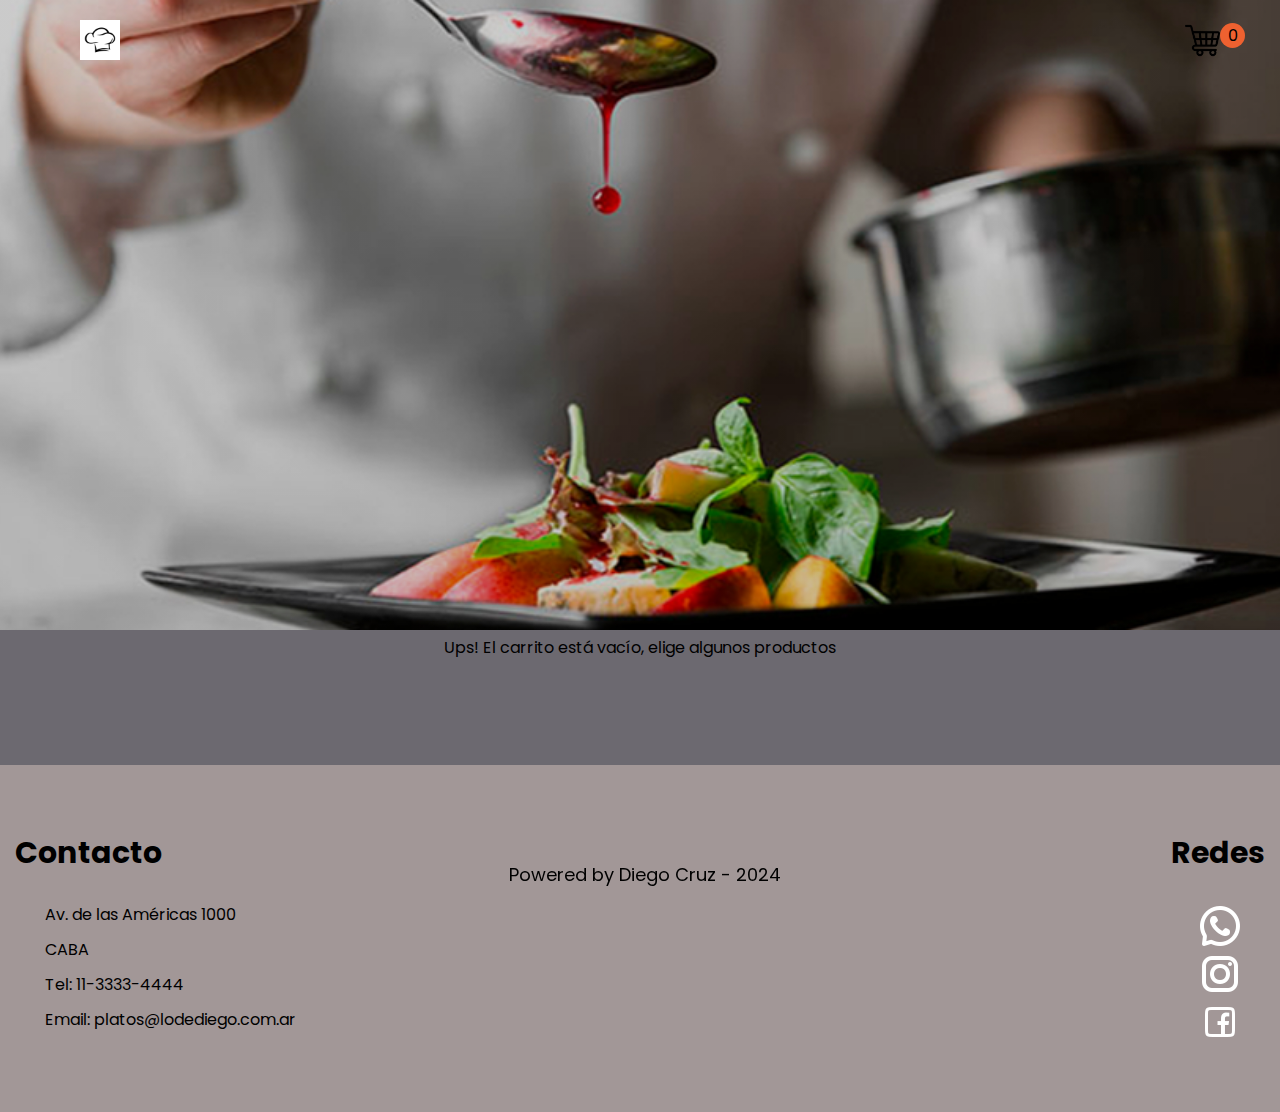
<file: cart.html>
<!DOCTYPE html>
<html lang="es">

<head>
	<meta charset="UTF-8" />
	<meta http-equiv="X-UA-Compatible" content="IE=edge" />
	<meta name="viewport" content="width=device-width, initial-scale=1.0" />
	<link rel="stylesheet" href="./css/style.css" />
	<link rel="stylesheet" href="./css/cart.css" />
	<script src="./js/platos.js"></script>
	<script src="./js/cartService.js" defer></script>
	<script src="./js/cart.js" defer></script>
	<title>Lo de Diego - Carrito</title>
</head>

<body>
	<header>
		<nav>
			<a href="./index.html"><img src="./img/logo.jpg" alt="Logo" id="logo" /></a>
			<div>
				<a href="./cart.html" id="cart"><img src="./img/iconos/shopping-cart.png" alt="" /><span id="cuenta-carrito">0</span></a>
			</div>
		</nav>
	</header>
	<main>
		<p id="carrito-vacio">
			Ups! El carrito está vacío,
			<a href="./index.html">elige algunos productos</a>
		</p>
		<section id="cart-container"></section>
		<section id="totales">
			<p>Total unidades: <span id="cantidad">0</span></p>
			<p>Total precio: $<span id="precio">0</span></p>
			<button id="pagar">Pagar</button>
			<button id="reiniciar">Vaciar Carrito</button>
		</section>
	</main>

    <footer class="footer" id="footer">
        <div class="direccion">
            <h3>Contacto</h3>
            <ul>
                <p>Av. de las Américas 1000</p>
                <p>CABA</p>
                <p>Tel: 11-3333-4444</p>
                <p>Email: platos@lodediego.com.ar</p>
            </ul>
        </div>
        <div class="redes">
            <h3>Redes</h3>
            <ul>
                <a href="#"><img src="img/iconos/icon-whatsapp.png" alt="whatsapp"></a>
                <a href="#"><img src="img/iconos/icon-instagram.png" alt="instagram"></a>
                <a href="#"><img src="img/iconos/icon-facebook.png" alt="facebook"></a>
            </ul>
        </div>
       <p class="designer">Powered by Diego Cruz - 2024</p>
    </footer>
</body>

</html>
</file>
<file: css/style.css>
@import url('https://fonts.googleapis.com/css2?family=Poppins:wght@400;500;600;700;800&display=swap');

:root{
  --color-acento: #ee6130;
  --color-acento-claro: #a48f88;
  --color-texto: rgb(0, 0, 0);
}

body{
  margin: 0;
  font-family: "Poppins", serif;
  background-color: #6c6970;
  display: flex;
  flex-direction: column;
  height: 100vh;
}

h3, p{
  margin: 5px;
}

h2{
  color: #FFFFFF;
  font-size: 40px;
  margin-bottom: 35px;
}

.escondido{
  display: none;
}

a{
  background-color: unset;
  border:unset;
  cursor:pointer;
  text-decoration: none;
  transition: 200ms;
  color: var(--color-texto);
}

button{
  transition: 200ms;
}

a:hover:not(#cart), button:hover{
  color: var(--color-acento);
}

/* Header */
header{
  background-image: linear-gradient(
    rgba(0, 0, 0, 0.2),
    rgba(0, 0, 0, 0.2)),
    url(../img/Cocina-de-autor.jpg);
    background-position: center center;
    background-repeat: no-repeat;
    background-size: cover;
    align-items: center;
    min-height: 70vh;
}

header nav{
  display: flex;
  justify-content: space-between;
  margin: 0 60px;
}

#logo{
  height: 40px;
  margin: 20px;
}

header nav div{
  display: flex;
  align-items: center;
  gap: 40px;
}

header nav img{
  height: 35px;
}

#cuenta-carrito{
  position: absolute;
  background-color: var(--color-acento);
  border-radius: 100%;
  display: inline-block;
  height: 25px;
  line-height: 25px;
  aspect-ratio: 1;
  text-align: center;
  /* margin-bottom: 15px; */
}

/*Nombre central*/
.header-txt{
  padding: 0 200px;
  text-align: center;
}

.header-txt h1{
  font-size: 70px;
  line-height: 80px;
  color: #FFFFFF;
  margin-bottom: 20px;
}

.header-txt p{
  font-size: 22px;
  color: #ECEBEB;
  margin-bottom: 20px;
}

.footer{
  margin-top: 100px;
  padding: 50px 0;
  display: flex;
  justify-content: space-between;
  background-color: #a29797;
}

.direccion h3{
  padding: 10px;
  color: #000000;
  font-size: 30px;
  margin-bottom: 15px;
}

.direccion p{
  font-size: 16px;
  color: #000000;
  margin-top: 10px;
  display: block;
}

.redes h3{
  padding: 10px;
  color: #000000;
  font-size: 30px;
  margin-bottom: 15px;
}

.redes img{
  width:48px;
  display: flex;
}

.designer {
      position: fixed;
      width: 100%;
      color: #000000;
      line-height: 40px;
      font-size: 18px;
      text-align: center;
      bottom:0;
  }
</file>
<file: css/cart.css>
#cart-container{
  max-width: 500px;
  margin: auto;
}

.tarjeta-producto{
  display: flex;
  align-items: center;
  height: 100px;
  gap: 20px;
}

.tarjeta-producto img{
  height: 100%;
}

.tarjeta-producto h3{
  width: 130px;
}
.tarjeta-producto div{
  background-color: var(--color-acento-claro);
  padding: 3px;
  border-radius: 5px;
}

#totales{
  text-align: center;
}

#carrito-vacio{
  text-align: center;
}
</file>
